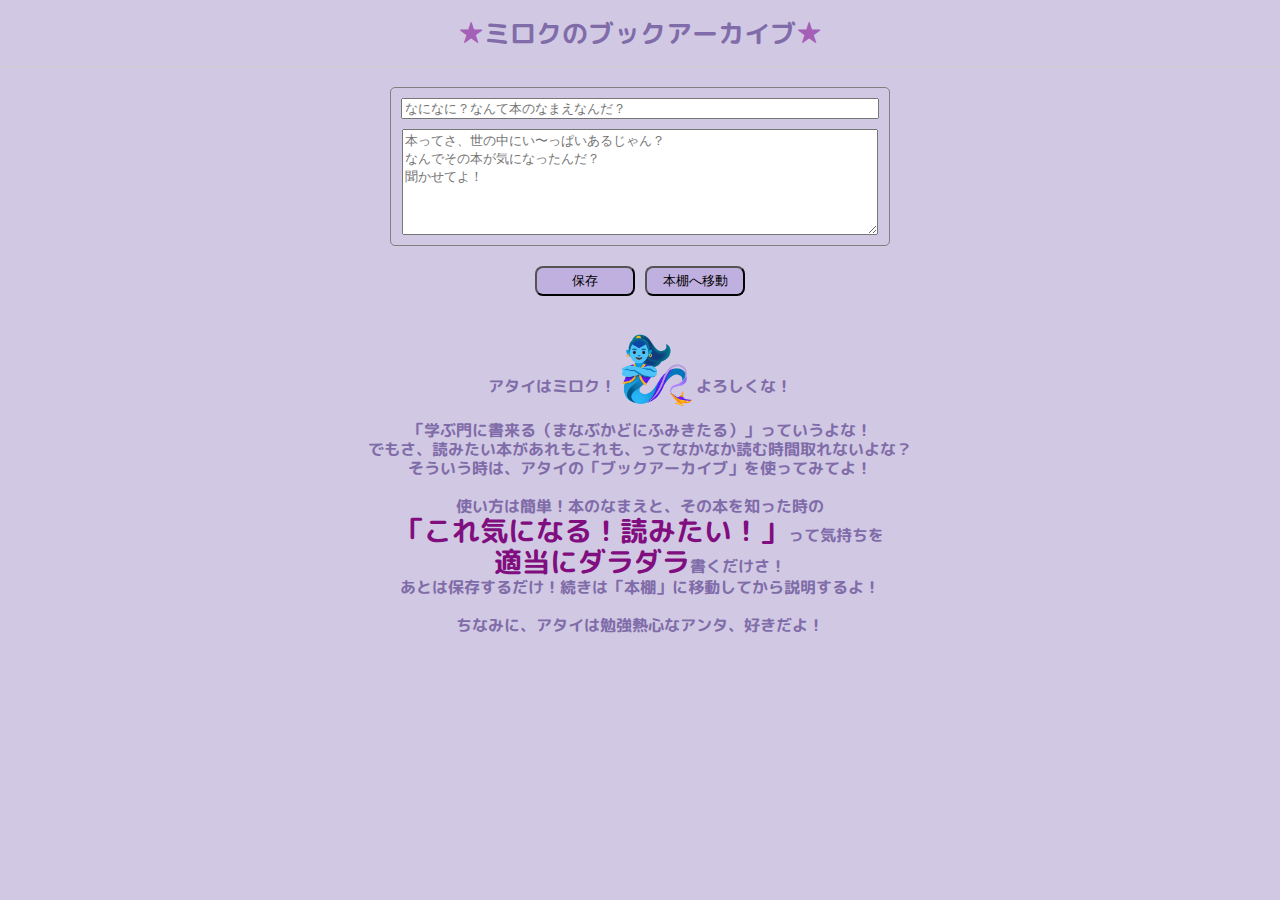
<file: index.html>
<!DOCTYPE html>
<html lang="ja">
  <head>
    <meta charset="UTF-8" />
    <meta name="viewport" content="width=device-width, initial-scale=1.0" />
    <link rel="stylesheet" href="css/reset.css" />
    <link rel="stylesheet" href="css/common.css" />
    <link rel="stylesheet" href="css/index.css" />
    <script src="https://code.jquery.com/jquery-3.7.1.min.js"></script>
    <title>ミロクのブックアーカイブ</title>
  </head>
  <body>
    <header>
      <p>
        <span class="star-color">★</span>ミロクのブックアーカイブ<span
          class="star-color"
          >★</span
        >
      </p>
    </header>

    <main>
      <section id="input-form">
        <input
          type="text"
          id="title"
          class="form"
          placeholder="なになに？なんて本のなまえなんだ？"
          autocomplete="off"
        />
        <ul id="suggest-list"></ul>

        <textarea
          id="interest"
          class="form"
          placeholder="本ってさ、世の中にい〜っぱいあるじゃん？&#10;なんでその本が気になったんだ？&#10;聞かせてよ！"
        ></textarea>
      </section>

      <section id="button-section">
        <button id="save" class="button">保存</button>
        <button class="link button" data-url="./bookshelf.html">
          本棚へ移動
        </button>
      </section>
    </main>

    <footer>
      <p>アタイはミロク！<span class="miroku hint">🧞‍♀️</span>よろしくな！</p>
      <br />
      <p>「学ぶ門に書来る（まなぶかどにふみきたる）」っていうよな！</p>
      <p>
        でもさ、読みたい本があれもこれも、ってなかなか読む時間取れないよな？
      </p>
      <p>そういう時は、アタイの「ブックアーカイブ」を使ってみてよ！</p>
      <br />
      <p>使い方は簡単！本のなまえと、その本を知った時の</p>
      <p>
        <span class="emphasis">「これ気になる！読みたい！」</span>って気持ちを
      </p>
      <p><span class="emphasis">適当にダラダラ</span>書くだけさ！</p>
      <p>あとは保存するだけ！続きは「本棚」に移動してから説明するよ！</p>
      <br />
      <p>ちなみに、アタイは勉強熱心なアンタ、好きだよ！</p>
    </footer>
    <script>
      $(function () {
        console.log("読み込み完了");
      });
    </script>
    <script src="js/common.js"></script>
    <script src="js/index.js"></script>
  </body>
</html>
</file>
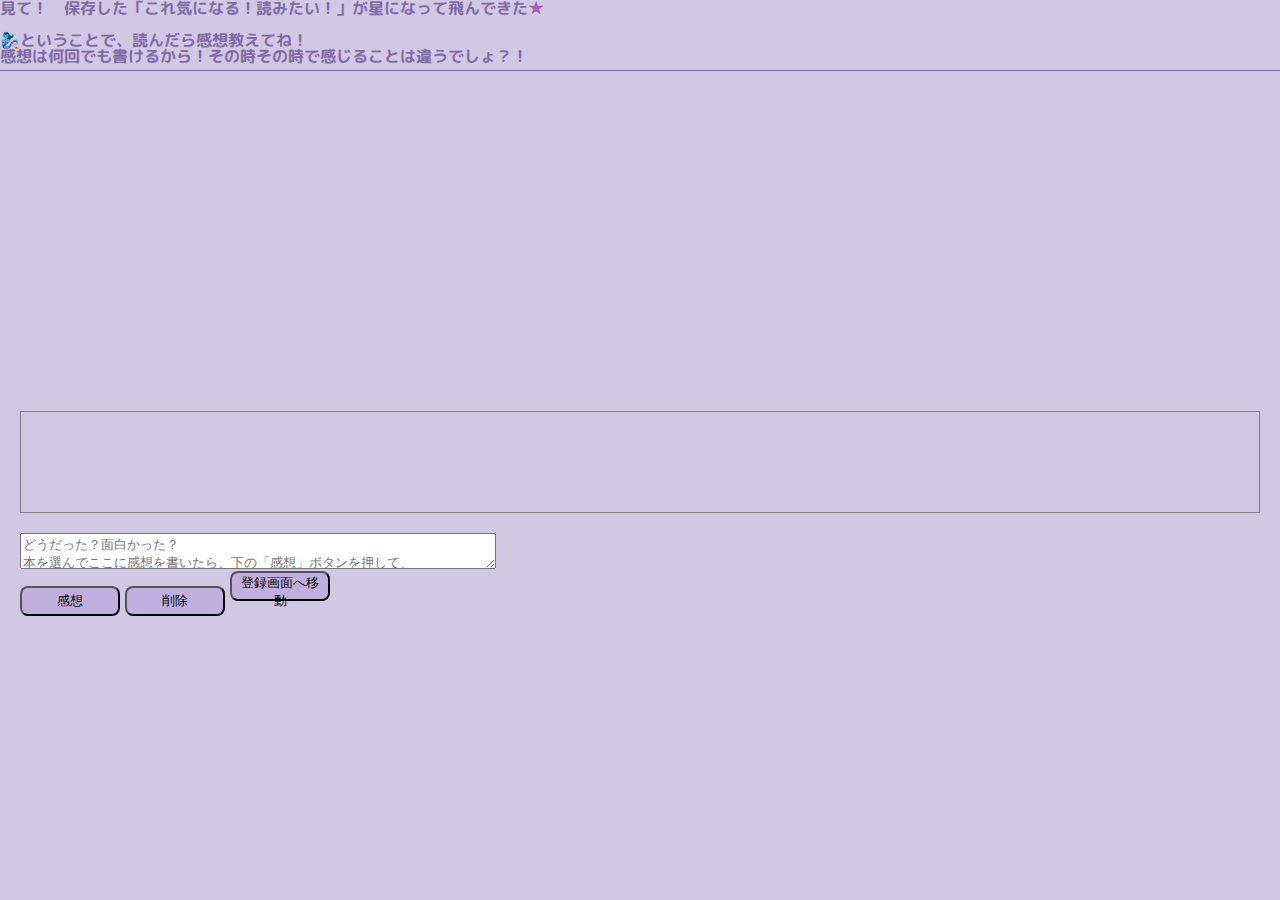
<file: bookshelf.html>
<!DOCTYPE html>
<html lang="ja">
  <head>
    <meta charset="UTF-8" />
    <meta name="viewport" content="width=device-width, initial-scale=1.0" />
    <link rel="stylesheet" href="css/reset.css" />
    <link rel="stylesheet" href="css/common.css" />
    <link rel="stylesheet" href="css/bookshelf.css" />
    <script src="https://code.jquery.com/jquery-3.7.1.min.js"></script>
    <title>ミロクのブックアーカイブ</title>
  </head>
  <body>
    <header>
      <p>
        見て！　保存した「これ気になる！読みたい！」が星になって飛んできた<span
          class="star-color"
          >★</span
        >
      </p>
      <br />
      <p><span class="reverse">🧞‍♀️</span>ということで、読んだら感想教えてね！</p>
      <p>感想は何回でも書けるから！その時その時で感じることは違うでしょ？！</p>
    </header>
    <main>
      <section id="bookshelf">
        <div class="book-icon"></div>
      </section>

      <!-- <section id="read-bar">
        <div class="bar"></div>
      </section> -->

      <section id="input-result">
        <ul id="result">
          <li placeholder=""></li>
        </ul>
      </section>

      <section id="review">
        <div>
          <textarea
            id="feeling"
            class="form"
            placeholder="どうだった？面白かった？&#10;本を選んでここに感想を書いたら、下の「感想」ボタンを押して、&#10;アンタの感想を、アタイに聞かせてくれよな！"
          ></textarea>
        </div>
        <div>
          <button id="impression" class="button">感想</button>
          <button id="delete" class="button">削除</button>
          <button class="link button" data-url="./index.html">
            登録画面へ移動
          </button>
        </div>
      </section>
    </main>
    <footer></footer>
    <script></script>
    <script src="js/common.js"></script>
    <script src="js/bookshelf.js"></script>
  </body>
</html>
</file>
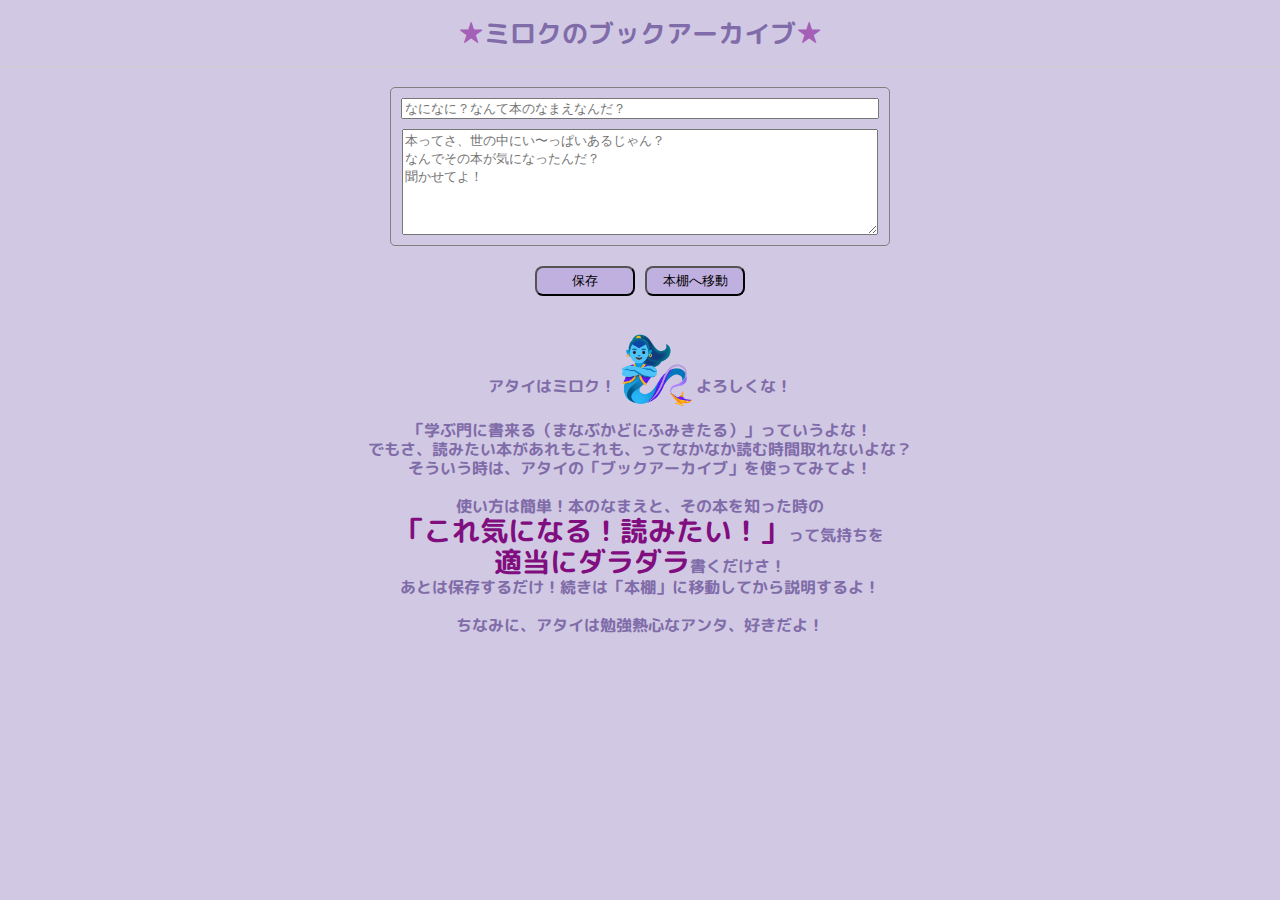
<file: reference.html>
<!DOCTYPE html>
<html lang="ja">
  <head>
    <meta charset="UTF-8" />
    <meta name="viewport" content="width=device-width, initial-scale=1.0" />
    <link rel="stylesheet" href="css/reset.css" />
    <link rel="stylesheet" href="css/common.css" />
    <link rel="stylesheet" href="css/reference.css" />
    <script src="https://code.jquery.com/jquery-3.7.1.min.js"></script>
    <title>ミロクのブックアーカイブ</title>
  </head>
  <body>
    <header>
      <p>
        <span class="star-color">★</span>ミロクのブックアーカイブ<span
          class="star-color"
          >★</span
        >
      </p>
    </header>

    <main>
      <section id="input-form">
        <input
          type="text"
          id="title"
          class="form"
          placeholder="なになに？なんて本のなまえなんだ？"
          autocomplete="off"
        />
        <ul id="suggest-list"></ul>

        <textarea
          id="interest"
          class="form"
          placeholder="本ってさ、世の中にい〜っぱいあるじゃん？&#10;なんでその本が気になったんだ？&#10;聞かせてよ！"
        ></textarea>
      </section>

      <section id="button-section">
        <button id="save" class="button">保存</button>
        <button class="link button" data-url="./bookshelf.html">
          本棚へ移動
        </button>
      </section>
    </main>

    <footer>
      <p>アタイはミロク！<span class="miroku hint">🧞‍♀️</span>よろしくな！</p>
      <br />
      <p>「学ぶ門に書来る（まなぶかどにふみきたる）」っていうよな！</p>
      <p>
        でもさ、読みたい本があれもこれも、ってなかなか読む時間取れないよな？
      </p>
      <p>そういう時は、アタイの「ブックアーカイブ」を使ってみてよ！</p>
      <br />
      <p>使い方は簡単！本のなまえと、その本を知った時の</p>
      <p>
        <span class="emphasis">「これ気になる！読みたい！」</span>って気持ちを
      </p>
      <p><span class="emphasis">適当にダラダラ</span>書くだけさ！</p>
      <p>あとは保存するだけ！続きは「本棚」に移動してから説明するよ！</p>
      <br />
      <p>ちなみに、アタイは勉強熱心なアンタ、好きだよ！</p>
    </footer>
    <script>
      $(function () {
        console.log("読み込み完了");
      });
    </script>
    <script src="js/common.js"></script>
    <script src="js/reference.js"></script>
  </body>
</html>
</file>
<file: css/common.css>
body {
  height: 100%;
  background-color: rgb(209, 200, 227);
  z-index: 0;
  background-size: cover;
  background-repeat: no-repeat;
  font-family: "MyFont";
  color: rgb(128, 108, 169);
}

.miroku {
  font-size: 64px;
}

.star-color {
  color: rgba(158, 80, 176, 0.882);
}

.button {
  width: 100px;
  height: 30px;
  margin: 0 auto;
  border-radius: 8px;
  background-color: #c0b0df;
  text-align: center;
}

.form {
  width: 470px;
  padding: 5px auto;
  cursor: url(../img/cursor.png) 4 12, auto;
}

@font-face {
  font-family: "MyFont";
  src: url(../font/MPLUSRounded1c-Bold.ttf) format("truetype"),
    local("Helvetica Neue Bold");
}
</file>
<file: css/index.css>
/* header */
header {
  display: flex;
  justify-content: center;
  margin: 0 auto 20px auto;
  padding: 20px 0;
  border-bottom: #ccc solid 1px;
  font-size: 26px;
}

/* main */
main {
  display: flex;
  justify-content: center;
  flex-direction: column;
  margin: 0 auto;
  max-width: 500px;
}
#input-form {
  display: flex;
  flex-direction: column;
  gap: 10px;
  place-items: center;
  padding: 10px;
  border: gray solid 1px;
  border-radius: 5px;
}
.star-arise {
  position: absolute;
  text-align: center;
  font-size: 32px;
  animation: drop 1s ease forwards, rise 0.4s linear 1.2s forwards;
}
#suggest-list {
  position: absolute;
  width: 250px;
  margin-top: 2px;
  list-style: none;
  background-color: color(srgb 0.6861 0.7229 0.8809);
  opacity: 80%;
  padding: 0;
}
.suggest-item {
  padding: 6px 10px;
  cursor: pointer;
}
.suggest-item:hover {
  background: #eee;
}

#interest {
  height: 100px;
  overflow: hidden;
}

#button-section {
  display: flex;
  justify-content: center;
  margin: 20px auto;
  gap: 10px;
}

#input-result {
  max-width: 300px;
  min-height: 100px;
  border: gray solid 1px;
}
/* footer */
footer {
  display: flex;
  flex-direction: column;
  margin: 20px;
  gap: 3px;
}
footer p {
  margin: 0 auto;
}
.emphasis {
  font-size: 28px;
  color: color(srgb 0.5055 0.0559 0.4991);
}

/* ヒントの吹き出し */
.speech-bubble {
  position: absolute;
  padding: 10px;
  font-size: 12px;
  transform: translate(78%, -135%);
  background-color: #fff;
  border-radius: 8px;
}
.speech-bubble::before {
  content: "◀︎";
  position: absolute;
  display: inline-block;
  font-size: 20px;
  transform: translate(-120%, 170%);
  color: #fff;
}

/* keyframes */
/* .star-arise のアニメーション1 */
@keyframes drop {
  0% {
    transform: translate(0, 0);
    opacity: 1;
  }
  100% {
    transform: translate(var(--down-x), var(--down-y));
    opacity: 1;
  }
}
/* .star-arise のアニメーション */
@keyframes rise {
  0% {
    transform: translate(var(--down-x), var(--down-y));
    opacity: 1;
  }
  100% {
    transform: translate(var(--end-x), -200px);
    opacity: 0;
  }
}
</file>
<file: css/bookshelf.css>
/* header */
header {
  width: auto;
  height: 70px;
  border-bottom: 1px solid;
}

/* main */
main {
  margin: 20px;
}

#stars {
  height: 200px;
}

#bookshelf {
  height: 300px;
  margin: 0 auto;
}
.book-icon {
  display: grid;
  grid-template-columns: 1fr 1fr 1fr 1fr 1fr;
  width: auto;
  height: auto;
  margin: 5px;
  object-fit: cover;
}
.book-icon img {
  width: 140px;
  height: 140px;
  padding: 10px;

  transform: scale(2);
  transform-origin: center center;
  border-radius: 50%;
  object-fit: cover;
  animation: pulseY 2s ease-in-out infinite alternate;
}
.book-icon::before {
  position: absolute;
  width: 50px;
  height: 50px;
  font-size: 64px;
  /* animation: pulseY 2s ease-in-out infinite alternate; */
}

#input-result {
  min-width: 300px;
  min-height: 100px;
  margin: 20px auto;
  border: gray solid 1px;
}

/* footer */
footer {
  display: flex;
  justify-content: center;
  gap: 20px;
}

/* .star-plate */
@keyframes pulseY {
  0% {
    transform: translateY(0);
  }
  50% {
    transform: translateY(-20px);
  }
  100% {
    transform: translateY(0);
  }
}
</file>
<file: css/reference.css>
/* header */
header {
  display: flex;
  justify-content: center;
  margin: 0 auto 20px auto;
  padding: 20px 0;
  border-bottom: #ccc solid 1px;
  font-size: 26px;
}

/* main */
main {
  display: flex;
  justify-content: center;
  flex-direction: column;
  margin: 0 auto;
  max-width: 500px;
}
#input-form {
  display: flex;
  flex-direction: column;
  gap: 10px;
  place-items: center;
  padding: 10px;
  border: gray solid 1px;
  border-radius: 5px;
}
.star-arise {
  position: absolute;
  text-align: center;
  font-size: 32px;
  animation: drop 1s ease forwards, rise 0.4s linear 1.2s forwards;
}
#suggest-list {
  position: absolute;
  width: 250px;
  margin-top: 2px;
  list-style: none;
  background-color: color(srgb 0.6861 0.7229 0.8809);
  opacity: 80%;
  padding: 0;
}
.suggest-item {
  padding: 6px 10px;
  cursor: pointer;
}
.suggest-item:hover {
  background: #eee;
}

#interest {
  height: 100px;
  overflow: hidden;
}

#button-section {
  display: flex;
  justify-content: center;
  margin: 20px auto;
  gap: 10px;
}

#input-result {
  max-width: 300px;
  min-height: 100px;
  border: gray solid 1px;
}
/* footer */
footer {
  display: flex;
  flex-direction: column;
  margin: 20px;
  gap: 3px;
}
footer p {
  margin: 0 auto;
}
.emphasis {
  font-size: 28px;
  color: color(srgb 0.5055 0.0559 0.4991);
}

/* ヒントの吹き出し */
.speech-bubble {
  position: absolute;
  padding: 10px;
  font-size: 12px;
  transform: translate(78%, -135%);
  background-color: #fff;
  border-radius: 8px;
}
.speech-bubble::before {
  content: "◀︎";
  position: absolute;
  display: inline-block;
  font-size: 20px;
  transform: translate(-120%, 170%);
  color: #fff;
}

/* keyframes */
/* .star-arise のアニメーション1 */
@keyframes drop {
  0% {
    transform: translate(0, 0);
    opacity: 1;
  }
  100% {
    transform: translate(var(--down-x), var(--down-y));
    opacity: 1;
  }
}
/* .star-arise のアニメーション */
@keyframes rise {
  0% {
    transform: translate(var(--down-x), var(--down-y));
    opacity: 1;
  }
  100% {
    transform: translate(var(--end-x), -200px);
    opacity: 0;
  }
}
</file>
